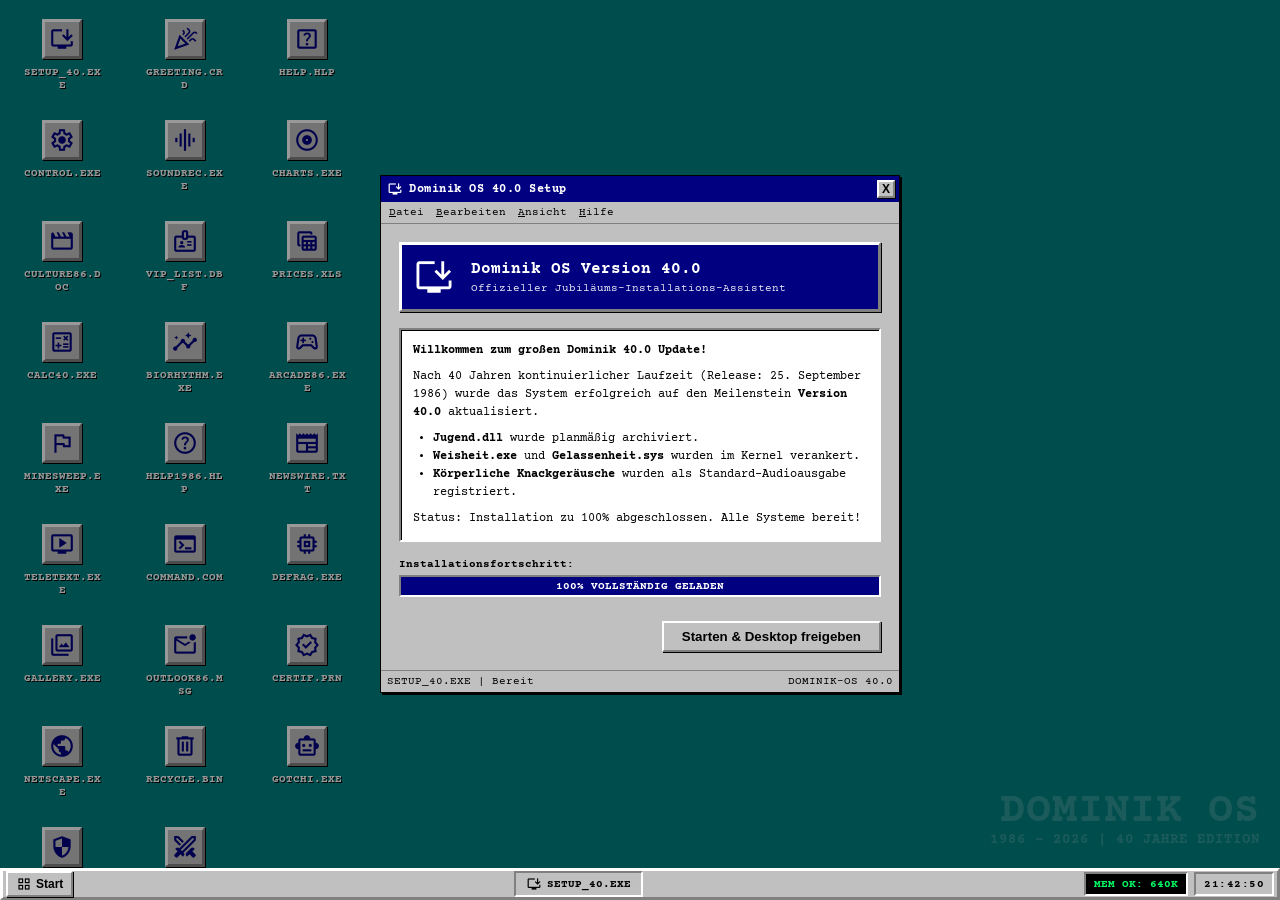
<file: index.html>
<!DOCTYPE html>
<html lang="de">
<head>
    <meta charset="utf-8">
    <meta name="viewport" content="width=device-width, initial-scale=1.0">
    <title>Dominik OS 1986 - 40th Jubilee Edition</title>
    <!-- Google Fonts & Material Symbols (Hybrid CDN with system fallbacks) -->
    <link rel="preconnect" href="https://fonts.googleapis.com">
    <link rel="preconnect" href="https://fonts.gstatic.com" crossorigin>
    <link href="https://fonts.googleapis.com/css2?family=Courier+Prime:ital,wght@0,400;0,700;1,400&display=swap" rel="stylesheet">
    <link href="https://fonts.googleapis.com/css2?family=Material+Symbols+Outlined:wght,FILL@100..700,0..1&display=swap" rel="stylesheet">
    <!-- Stylesheets -->
    <link rel="stylesheet" href="css/bevels.css">
    <link rel="stylesheet" href="css/retro-theme.css">
    <link rel="stylesheet" href="css/modules.css">
    <link rel="stylesheet" href="css/print.css">
</head>
<body>
    <!-- Desktop Canvas -->
    <main id="desktop-canvas">
        <div id="desktop-grid" class="desktop-grid"></div>
        <div class="watermark">
            <h1>DOMINIK OS</h1>
            <p>1986 - 2026 | 40 JAHRE EDITION</p>
        </div>
    </main>

    <!-- Start Menu -->
    <div id="start-menu" class="start-menu retro-window-frame">
        <div class="start-menu-banner">DOMINIK OS 40.0</div>
        <ul class="start-menu-list"></ul>
    </div>

    <!-- Single Active Window Modal -->
    <div id="window-modal-overlay" class="modal-overlay">
        <div id="active-retro-window" class="retro-window retro-window-frame">
            <div class="window-titlebar">
                <div id="window-title-left" class="window-title-left"></div>
                <button id="window-close-btn" class="retro-raised-btn window-close-btn" title="Schließen (Esc)">X</button>
            </div>
            <div class="window-menubar">
                <div class="window-menu-item"><span>D</span>atei</div>
                <div class="window-menu-item"><span>B</span>earbeiten</div>
                <div class="window-menu-item"><span>A</span>nsicht</div>
                <div class="window-menu-item" id="window-menu-help" style="cursor: pointer;" title="System-Hilfe (HELP.HLP)"><span>H</span>ilfe</div>
            </div>
            <div id="window-body-container" class="window-body"></div>
            <div class="window-statusbar">
                <span id="window-status-left">Bereit</span>
                <span id="window-status-right">DOMINIK-OS 40.0</span>
            </div>
        </div>
    </div>

    <!-- Taskbar -->
    <footer id="taskbar" class="retro-raised">
        <div class="taskbar-left">
            <button id="start-btn" class="retro-raised-btn taskbar-start-btn">
                <span class="material-symbols-outlined">grid_view</span>
                <span>Start</span>
            </button>
        </div>
        <div class="taskbar-center">
            <div id="taskbar-window-item" class="retro-sunken-trough taskbar-window-item" style="display: none;"></div>
        </div>
        <div class="taskbar-right">
            <div class="retro-sunken-dark taskbar-tray">MEM OK: 640K</div>
            <div id="taskbar-clock" class="retro-sunken-trough taskbar-tray taskbar-clock">00:00:00</div>
        </div>
    </footer>

    <!-- Scripts: Data & Configuration -->
    <script src="js/data/recycle.data.js"></script>
    <script src="js/data/modules.config.js"></script>
    <script src="js/data/greeting.data.js"></script>
    <script src="js/data/control.data.js"></script>
    <script src="js/data/soundrec.data.js"></script>
    <script src="js/data/charts.data.js"></script>
    <script src="js/data/systemhelp.data.js"></script>
    <script src="js/data/culture.data.js"></script>
    <script src="js/data/vips.data.js"></script>
    <script src="js/data/prices.data.js"></script>
    <script src="js/data/games.data.js"></script>
    <script src="js/data/minesweep.data.js"></script>
    <script src="js/data/help.data.js"></script>
    <script src="js/data/news.data.js"></script>
    <script src="js/data/teletext.data.js"></script>
    <script src="js/data/biorhythm.data.js"></script>
    <script src="js/data/command.data.js"></script>
    <script src="js/data/defrag.data.js"></script>
    <script src="js/data/guestbook.data.js"></script>
    <script src="js/data/gotchi.data.js"></script>
    <script src="js/data/mcdom.data.js"></script>
    <script src="js/data/aiwars.data.js"></script>

    <!-- Scripts: Core State & Controllers -->
    <script src="js/state.js"></script>
    <script src="js/desktop.js"></script>
    <script src="js/modal.js"></script>

    <!-- Scripts: Modules -->
    <script src="js/modules/setup.js"></script>
    <script src="js/modules/greeting.js"></script>
    <script src="js/modules/control.js"></script>
    <script src="js/modules/soundrec.js"></script>
    <script src="js/modules/systemhelp.js"></script>
    <script src="js/modules/calc.js"></script>
    <script src="js/modules/biorhythm.js"></script>
    <script src="js/modules/certificate.js"></script>
    <script src="js/modules/prices.js"></script>
    <script src="js/modules/charts.js"></script>
    <script src="js/modules/vips.js"></script>
    <script src="js/modules/culture.js"></script>
    <script src="js/modules/news.js"></script>
    <script src="js/modules/teletext.js"></script>
    <script src="js/modules/command.js"></script>
    <script src="js/modules/defrag.js"></script>
    <script src="js/modules/help.js"></script>
    <script src="js/modules/games.js"></script>
    <script src="js/modules/minesweep.js"></script>
    <script src="js/modules/gallery.js"></script>
    <script src="js/modules/mail.js"></script>
    <script src="js/modules/netscape.js"></script>
    <script src="js/modules/recycle.js"></script>
    <script src="js/modules/gotchi.js"></script>
    <script src="js/modules/mcdom.js"></script>
    <script src="js/modules/aiwars.js"></script>

    <!-- Main Entry Point -->
    <script src="js/app.js"></script>
</body>
</html>
</file>
<file: css/bevels.css>
/* Windows 3.1 3D Bevel Styles */
.retro-raised {
    border-top: 2px solid #ffffff;
    border-left: 2px solid #ffffff;
    border-right: 2px solid #808080;
    border-bottom: 2px solid #808080;
    box-shadow: inset 1px 1px 0px #ffffff, inset -1px -1px 0px #808080, 1px 1px 0px #000000;
    background-color: #c0c0c0;
}
.retro-raised-btn {
    border-top: 2px solid #ffffff;
    border-left: 2px solid #ffffff;
    border-right: 2px solid #808080;
    border-bottom: 2px solid #808080;
    box-shadow: 1px 1px 0px #000000;
    background-color: #c0c0c0;
    color: #000000;
    cursor: pointer;
    user-select: none;
}
.retro-raised-btn:hover {
    filter: brightness(1.03);
}
.retro-raised-btn:active, .retro-raised-btn.is-active {
    border-top: 2px solid #808080;
    border-left: 2px solid #808080;
    border-right: 2px solid #ffffff;
    border-bottom: 2px solid #ffffff;
    box-shadow: inset 1px 1px 0px #000000;
    padding-top: calc(var(--btn-pt, 4px) + 1px);
    padding-left: calc(var(--btn-pl, 8px) + 1px);
}
.retro-sunken {
    border-top: 2px solid #808080;
    border-left: 2px solid #808080;
    border-right: 2px solid #ffffff;
    border-bottom: 2px solid #ffffff;
    box-shadow: inset 1px 1px 0px #000000;
    background-color: #ffffff;
}
.retro-sunken-dark {
    border-top: 2px solid #808080;
    border-left: 2px solid #808080;
    border-right: 2px solid #ffffff;
    border-bottom: 2px solid #ffffff;
    box-shadow: inset 1px 1px 0px #000000;
    background-color: #000000;
    color: #00ff66;
}
.retro-sunken-trough {
    border-top: 2px solid #808080;
    border-left: 2px solid #808080;
    border-right: 2px solid #ffffff;
    border-bottom: 2px solid #ffffff;
    background-color: #c0c0c0;
}
.retro-window-frame {
    border: 1px solid #000000;
    box-shadow: inset 1px 1px 0px #ffffff, inset -1px -1px 0px #808080, inset 2px 2px 0px #c0c0c0, inset -2px -2px 0px #c0c0c0;
    background-color: #c0c0c0;
}
</file>
<file: css/retro-theme.css>
:root {
    --color-desktop-teal: #008080;
    --color-window-gray: #c0c0c0;
    --color-active-title: #000080;
    --color-inactive-title: #808080;
    --color-title-text: #ffffff;
    --color-text-main: #000000;
    --color-terminal-green: #00ff66;
    --color-alert-yellow: #ffff00;
    --color-white: #ffffff;
    --font-retro: 'Courier Prime', 'Courier New', Courier, monospace;
    --taskbar-height: 32px;
}
* {
    box-sizing: border-box;
    margin: 0;
    padding: 0;
}
html, body {
    width: 100%;
    height: 100%;
    overflow: hidden;
    font-family: var(--font-retro);
    font-size: 13px;
    color: var(--color-text-main);
    background-color: var(--color-desktop-teal);
    user-select: none;
    -webkit-font-smoothing: none;
}
#desktop-canvas {
    position: absolute;
    top: 0;
    left: 0;
    right: 0;
    bottom: var(--taskbar-height);
    padding: 12px;
    overflow: auto;
}
.desktop-grid {
    display: grid;
    grid-template-columns: repeat(auto-fill, minmax(105px, 1fr));
    grid-auto-flow: dense;
    gap: 12px 8px;
    max-width: 360px;
    z-index: 10;
    position: relative;
}
.desktop-icon {
    display: flex;
    flex-direction: column;
    align-items: center;
    justify-content: flex-start;
    width: 100px;
    padding: 6px 4px;
    cursor: pointer;
    text-align: center;
    border: 1px dotted transparent;
    transition: transform 0.05s ease;
}
.desktop-icon:hover {
    background-color: rgba(0, 0, 128, 0.18);
}
.desktop-icon.selected {
    border: 1px dotted #ffffff;
}
.desktop-icon.selected .icon-label {
    background-color: var(--color-active-title);
    color: #ffffff;
}
.desktop-icon .icon-box {
    width: 40px;
    height: 40px;
    display: flex;
    align-items: center;
    justify-content: center;
    margin-bottom: 5px;
    background-color: var(--color-window-gray);
}
.desktop-icon .icon-box .material-symbols-outlined {
    font-size: 26px;
    color: #000080;
}
.desktop-icon .icon-label {
    font-size: 11px;
    font-weight: 700;
    line-height: 13px;
    color: #ffffff;
    background-color: rgba(0, 128, 128, 0.85);
    padding: 2px 4px;
    word-break: break-all;
    text-shadow: 1px 1px 0px #000000;
}
.watermark {
    position: absolute;
    right: 20px;
    bottom: 20px;
    text-align: right;
    color: rgba(255, 255, 255, 0.18);
    pointer-events: none;
    font-weight: 700;
    letter-spacing: 1px;
}
.watermark h1 {
    font-size: 42px;
    line-height: 40px;
}
.watermark p {
    font-size: 14px;
}
#taskbar {
    position: fixed;
    left: 0;
    right: 0;
    bottom: 0;
    height: var(--taskbar-height);
    background-color: var(--color-window-gray);
    display: flex;
    align-items: center;
    justify-content: space-between;
    padding: 2px 4px;
    z-index: 1000;
}
.taskbar-left, .taskbar-center, .taskbar-right {
    display: flex;
    align-items: center;
    gap: 6px;
    height: 100%;
}
.taskbar-start-btn {
    --btn-pt: 2px;
    --btn-pl: 6px;
    height: 26px;
    padding: 2px 8px;
    font-size: 12px;
    font-weight: 700;
    display: flex;
    align-items: center;
    gap: 4px;
}
.taskbar-start-btn .material-symbols-outlined {
    font-size: 16px;
}
.taskbar-window-item {
    height: 26px;
    padding: 2px 10px;
    max-width: 240px;
    overflow: hidden;
    text-overflow: ellipsis;
    white-space: nowrap;
    font-size: 11px;
    font-weight: 700;
    display: flex;
    align-items: center;
    gap: 5px;
}
.taskbar-tray {
    display: flex;
    align-items: center;
    gap: 8px;
    height: 24px;
    padding: 0 8px;
    font-size: 11px;
    font-weight: 700;
}
.taskbar-clock {
    letter-spacing: 0.5px;
}
.start-menu {
    position: fixed;
    left: 4px;
    bottom: 34px;
    width: 260px;
    background-color: var(--color-window-gray);
    z-index: 1001;
    display: none;
    flex-direction: column;
}
.start-menu.open {
    display: flex;
}
.start-menu-banner {
    background-color: var(--color-active-title);
    color: #ffffff;
    font-weight: 700;
    font-size: 12px;
    padding: 6px 8px;
    letter-spacing: 0.5px;
}
.start-menu-list {
    list-style: none;
    padding: 4px 0;
    max-height: 400px;
    overflow-y: auto;
}
.start-menu-item {
    padding: 6px 10px;
    cursor: pointer;
    display: flex;
    align-items: center;
    gap: 8px;
    font-size: 12px;
}
.start-menu-item:hover {
    background-color: var(--color-active-title);
    color: #ffffff;
}
.start-menu-item .material-symbols-outlined {
    font-size: 18px;
}
.modal-overlay {
    position: fixed;
    top: 0;
    left: 0;
    right: 0;
    bottom: var(--taskbar-height);
    background-color: rgba(0, 0, 0, 0.4);
    display: none;
    align-items: center;
    justify-content: center;
    padding: 16px;
    z-index: 500;
}
.modal-overlay.open {
    display: flex;
}
.retro-window {
    width: 100%;
    max-width: var(--window-max-width, 800px);
    min-width: 0;
    max-height: calc(100vh - var(--taskbar-height) - 32px);
    display: flex;
    flex-direction: column;
    box-shadow: 2px 2px 0px #000000;
    overflow: hidden;
}
.window-titlebar {
    height: 26px;
    background-color: var(--color-active-title);
    color: var(--color-title-text);
    display: flex;
    align-items: center;
    justify-content: space-between;
    padding: 2px 4px 2px 6px;
    font-size: 12px;
    font-weight: 700;
    letter-spacing: 0.5px;
    min-width: 0;
}
.window-title-left {
    display: flex;
    align-items: center;
    gap: 6px;
    overflow: hidden;
    text-overflow: ellipsis;
    white-space: nowrap;
    flex: 1 1 0%;
    min-width: 0;
}
.window-title-left span:last-child {
    overflow: hidden;
    text-overflow: ellipsis;
    white-space: nowrap;
    min-width: 0;
}
.window-title-left .material-symbols-outlined {
    font-size: 16px;
    flex-shrink: 0;
}
.window-close-btn {
    width: 18px;
    height: 18px;
    min-width: 18px;
    padding: 0;
    display: flex;
    align-items: center;
    justify-content: center;
    font-size: 12px;
    font-weight: 700;
    line-height: 1;
    flex-shrink: 0;
    margin-left: 6px;
}
.window-menubar {
    height: 22px;
    background-color: var(--color-window-gray);
    border-bottom: 1px solid #808080;
    display: flex;
    align-items: center;
    padding: 0 8px;
    gap: 12px;
    font-size: 11px;
}
.window-menu-item {
    cursor: default;
}
.window-menu-item span {
    text-decoration: underline;
}
.window-body {
    flex: 1;
    min-width: 0;
    max-width: 100%;
    overflow-x: auto;
    overflow-y: auto;
    -webkit-overflow-scrolling: touch;
    padding: 10px;
    background-color: var(--color-window-gray);
}
.window-statusbar {
    height: 22px;
    background-color: var(--color-window-gray);
    border-top: 1px solid #808080;
    display: flex;
    align-items: center;
    justify-content: space-between;
    padding: 0 6px;
    font-size: 11px;
    min-width: 0;
}
@media (max-width: 768px) {
    #desktop-canvas {
        padding: 8px;
    }
    .desktop-grid {
        grid-template-columns: repeat(2, 1fr);
        max-width: 240px;
        gap: 8px 4px;
    }
    .desktop-icon {
        width: 100%;
        min-height: 48px;
    }
    .modal-overlay {
        padding: 0;
        overflow: hidden;
    }
    .retro-window {
        width: 100% !important;
        max-width: 100% !important;
        min-width: 0 !important;
        height: calc(100vh - var(--taskbar-height)) !important;
        height: calc(100dvh - var(--taskbar-height)) !important;
        max-height: calc(100vh - var(--taskbar-height)) !important;
        max-height: calc(100dvh - var(--taskbar-height)) !important;
        border: none;
        box-shadow: none;
    }
    .window-titlebar {
        height: 32px;
        padding: 2px 6px;
    }
    .window-close-btn {
        width: 26px;
        height: 26px;
        min-width: 26px;
        font-size: 14px;
    }
    .window-menubar {
        overflow-x: auto;
        white-space: nowrap;
        -webkit-overflow-scrolling: touch;
        flex-shrink: 0;
    }
    .window-statusbar {
        font-size: 10px;
        flex-wrap: wrap;
        height: auto;
        min-height: 22px;
        padding: 2px 4px;
        flex-shrink: 0;
    }
    .taskbar-window-item {
        max-width: 120px;
        flex-shrink: 1;
    }
    .start-menu {
        width: calc(100vw - 8px);
    }
}
</file>
<file: css/modules.css>
/* Modulspezifische Styles für Dominik OS 1986 */
.setup-wizard-content {
    display: flex;
    flex-direction: column;
    gap: 16px;
    padding: 8px;
}
.setup-banner {
    display: flex;
    align-items: center;
    gap: 16px;
    padding: 12px;
    background-color: #000080;
    color: #ffffff;
}
.setup-progress-trough {
    height: 22px;
    background-color: #ffffff;
    position: relative;
    overflow: hidden;
}
.setup-progress-fill {
    height: 100%;
    width: 100%;
    background-color: #000080;
    display: flex;
    align-items: center;
    justify-content: center;
    color: #ffffff;
    font-size: 11px;
    font-weight: 700;
}
.calc-display {
    padding: 12px;
    font-size: 18px;
    text-align: right;
    font-weight: 700;
    margin-bottom: 12px;
    letter-spacing: 1px;
}
.calc-stats-grid {
    display: grid;
    grid-template-columns: 1fr;
    gap: 8px;
}
.calc-stat-row {
    display: flex;
    justify-content: space-between;
    align-items: center;
    flex-wrap: wrap;
    gap: 4px;
    padding: 6px 8px;
    background-color: #ffffff;
    font-size: 12px;
}
.calc-stat-val {
    font-weight: 700;
    color: #000080;
    word-break: break-word;
}
.spreadsheet-table {
    width: 100%;
    border-collapse: collapse;
    background-color: #ffffff;
    font-size: 12px;
    min-width: 0;
}
.spreadsheet-table th, .spreadsheet-table td {
    border: 1px solid #c0c0c0;
    padding: 4px 8px;
    text-align: left;
}
.spreadsheet-table th {
    background-color: #e8e8e8;
    font-weight: 700;
}
.spreadsheet-table tr:hover {
    background-color: #e0e0ff;
}
.tab-bar {
    display: flex;
    flex-wrap: wrap;
    gap: 4px;
    margin-bottom: 10px;
    border-bottom: 2px solid #808080;
    padding-bottom: 2px;
}
.tab-btn {
    padding: 4px 12px;
    font-size: 11px;
    font-weight: 700;
}
.tab-btn.active {
    background-color: #000080;
    color: #ffffff;
    border-bottom-color: #000080;
}
.table-responsive-container {
    max-width: 100%;
    overflow-x: auto;
    -webkit-overflow-scrolling: touch;
    min-width: 0;
}
@media (max-width: 768px) {
    .setup-banner {
        flex-wrap: wrap;
        gap: 8px;
        padding: 8px;
    }
    .setup-wizard-content {
        gap: 10px;
        padding: 4px;
    }
    .tab-btn {
        padding: 3px 8px;
        font-size: 10px;
        flex: 1 1 auto;
        text-align: center;
    }
    .spreadsheet-table {
        font-size: 11px;
    }
    .spreadsheet-table th, .spreadsheet-table td {
        padding: 3px 6px;
    }
    .help-layout-grid {
        grid-template-columns: 1fr !important;
    }
}
/* Modul: GALLERY.EXE (Foto-Galerie) */
.retro-window[data-program="gallery"] {
    height: min(900px, calc(100vh - var(--taskbar-height) - 32px));
    height: min(900px, calc(100dvh - var(--taskbar-height) - 32px));
}
.retro-window[data-program="gallery"] .window-body {
    display: flex;
    flex-direction: column;
    overflow: hidden;
    padding: 8px;
}
@media (max-width: 768px) {
    .retro-window[data-program="gallery"] {
        height: calc(100vh - var(--taskbar-height)) !important;
        height: calc(100dvh - var(--taskbar-height)) !important;
    }
    .retro-window[data-program="gallery"] .window-body {
        padding: 4px;
    }
    .gallery-back-rest {
        display: none;
    }
}
/* Modul: TELETEXT.EXE (Videotext Tafel 1986) */
.teletext-wrapper {
    display: grid;
    grid-template-columns: 1fr 240px;
    gap: 12px;
    align-items: start;
}
.teletext-screen {
    background-color: #000000;
    color: #ffffff;
    font-family: 'Courier Prime', 'Courier New', Courier, monospace;
    padding: 14px;
    min-height: 420px;
    box-sizing: border-box;
}
.tt-topbar {
    display: flex;
    justify-content: space-between;
    font-weight: 700;
    border-bottom: 2px solid #000080;
    padding-bottom: 6px;
    margin-bottom: 10px;
    font-size: 13px;
}
.tt-content-area {
    display: flex;
    flex-direction: column;
    gap: 2px;
}
.tt-row {
    font-size: 13px;
    line-height: 1.35;
    letter-spacing: 0.5px;
    white-space: pre-wrap;
    word-break: break-word;
}
.tt-bold {
    font-weight: 700;
}
.tt-white { color: #ffffff; }
.tt-yellow { color: #ffff00; }
.tt-cyan { color: #00ffff; }
.tt-green { color: #00ff00; }
.tt-red { color: #ff3333; }
.tt-magenta { color: #ff00ff; }
.tt-blue { color: #3388ff; }
.tt-link {
    text-decoration: none;
    display: inline-flex;
    gap: 8px;
    padding: 2px 4px;
    transition: background 0.1s;
}
.tt-link:hover {
    background-color: #000080;
}
.tt-badge {
    font-weight: 700;
}
.tt-testcard {
    display: flex;
    height: 40px;
    width: 100%;
    margin: 8px 0;
    border: 1px solid #ffffff;
}
.tt-testcard div {
    flex: 1;
}
.tt-footer-links {
    display: flex;
    gap: 12px;
    font-size: 11px;
    margin-top: 8px;
    flex-wrap: wrap;
}
.tt-fast-red { color: #ff3333; font-weight: 700; }
.tt-fast-green { color: #00ff00; font-weight: 700; }
.tt-fast-yellow { color: #ffff00; font-weight: 700; }
.tt-fast-blue { color: #3388ff; font-weight: 700; }
.teletext-remote {
    background-color: #c0c0c0;
    padding: 10px;
    display: flex;
    flex-direction: column;
    gap: 10px;
}
.remote-header {
    display: flex;
    flex-direction: column;
    gap: 6px;
}
.remote-title {
    font-size: 10px;
    font-weight: 700;
    text-align: center;
    color: #404040;
    letter-spacing: 0.5px;
}
.remote-display {
    background-color: #000000;
    color: #00ff00;
    font-family: 'Courier Prime', monospace;
    padding: 6px 10px;
    display: flex;
    justify-content: space-between;
    align-items: center;
    font-size: 14px;
    font-weight: 700;
}
.remote-display-label {
    font-size: 10px;
    color: #808080;
}
.remote-display-digits {
    font-size: 18px;
    letter-spacing: 2px;
}
.remote-color-bar {
    display: grid;
    grid-template-columns: repeat(2, 1fr);
    gap: 4px;
}
.tt-color-btn {
    border: 2px solid;
    font-size: 10px;
    font-weight: 700;
    padding: 4px 6px;
    cursor: pointer;
    text-align: center;
    color: #ffffff;
}
.tt-color-btn.btn-red { background-color: #b00000; border-color: #ff6666 #660000 #660000 #ff6666; }
.tt-color-btn.btn-green { background-color: #008000; border-color: #66ff66 #004400 #004400 #66ff66; }
.tt-color-btn.btn-yellow { background-color: #b29400; border-color: #ffff66 #554400 #554400 #ffff66; color: #000000; }
.tt-color-btn.btn-blue { background-color: #0040b0; border-color: #6699ff #002266 #002266 #6699ff; }
.remote-keypad {
    display: grid;
    grid-template-columns: repeat(3, 1fr);
    gap: 4px;
}
.remote-num, .remote-ctrl {
    padding: 8px 4px;
    font-size: 12px;
    font-weight: 700;
}
.remote-ctrl {
    font-size: 10px;
    padding: 8px 2px;
}
.remote-footer-info {
    font-size: 9px;
    color: #404040;
    line-height: 1.3;
    text-align: center;
}
@media (max-width: 768px) {
    .teletext-wrapper {
        grid-template-columns: 1fr;
    }
    .teletext-screen {
        min-height: auto;
        padding: 8px;
    }
    .tt-row {
        font-size: 11px;
    }
    .tt-topbar {
        font-size: 11px;
    }
}
/* Modul: COMMAND.COM (MS-DOS Prompt) */
.dos-terminal-box {
    background-color: #000000;
    color: #ffffff;
    font-family: 'Courier Prime', 'Courier New', Courier, monospace;
    padding: 12px;
    min-height: 380px;
    max-height: 480px;
    overflow-y: auto;
    display: flex;
    flex-direction: column;
    box-sizing: border-box;
    cursor: text;
}
.dos-output-area {
    display: flex;
    flex-direction: column;
    gap: 3px;
    flex: 1;
}
.dos-line {
    font-size: 13px;
    line-height: 1.35;
    white-space: pre-wrap;
    word-break: break-word;
}
.dos-prompt-line {
    display: flex;
    align-items: center;
    gap: 6px;
    margin-top: 6px;
}
.dos-prompt-text {
    color: #ffffff;
    font-size: 13px;
    font-weight: 700;
}
.dos-input {
    background: transparent;
    border: none;
    outline: none;
    color: #00ff66;
    font-family: inherit;
    font-size: 13px;
    font-weight: 700;
    flex: 1;
    caret-color: #00ff66;
    padding: 0;
    margin: 0;
}
/* Modul: DEFRAG.EXE (Midlife-Defragmentierung) */
.defrag-container {
    user-select: none;
}
.defrag-grid {
    display: grid;
    grid-template-columns: repeat(24, 1fr);
    gap: 2px;
}
.defrag-cluster {
    aspect-ratio: 1 / 1;
    min-height: 10px;
    box-sizing: border-box;
    transition: background-color 0.15s;
}
@media (max-width: 768px) {
    .defrag-grid {
        grid-template-columns: repeat(12, 1fr);
    }
    .dos-line {
        font-size: 11px;
    }
    .dos-prompt-text, .dos-input {
        font-size: 11px;
    }
}
/* Modul: MINESWEEP.EXE (Minesweeper 40.0) */
.ms-window-body {
    display: flex;
    flex-direction: column;
    gap: 8px;
    padding: 6px;
    background-color: #c0c0c0;
    user-select: none;
}
.ms-toolbar {
    display: flex;
    justify-content: space-between;
    align-items: center;
    flex-wrap: wrap;
    gap: 6px;
    padding: 4px 6px;
}
.ms-lvl-btn {
    padding: 2px 6px;
    font-size: 10px;
}
.ms-lvl-btn.active {
    background-color: #000080;
    color: #ffffff;
}
.ms-dashboard {
    display: flex;
    justify-content: space-between;
    align-items: center;
    padding: 6px 12px;
    border-top: 2px solid #808080;
    border-left: 2px solid #808080;
    border-right: 2px solid #ffffff;
    border-bottom: 2px solid #ffffff;
    background-color: #c0c0c0;
}
.ms-digital-display {
    background-color: #000000;
    color: #ff0000;
    font-family: 'Courier Prime', Courier, monospace;
    font-size: 22px;
    font-weight: 700;
    letter-spacing: 2px;
    padding: 1px 6px;
    min-width: 48px;
    text-align: right;
    line-height: 1.1;
}
.ms-face-button {
    width: 32px;
    height: 32px;
    font-size: 18px;
    display: flex;
    align-items: center;
    justify-content: center;
    padding: 0;
}
.ms-grid-frame {
    display: flex;
    justify-content: center;
    padding: 4px;
    border-top: 3px solid #808080;
    border-left: 3px solid #808080;
    border-right: 3px solid #ffffff;
    border-bottom: 3px solid #ffffff;
    background-color: #808080;
    overflow-x: auto;
}
.ms-grid {
    display: grid;
    background-color: #808080;
    gap: 1px;
}
.ms-cell {
    width: 24px;
    height: 24px;
    display: flex;
    align-items: center;
    justify-content: center;
    font-weight: 700;
    font-size: 13px;
    box-sizing: border-box;
    font-family: 'Courier Prime', Arial, sans-serif;
}
.ms-hidden {
    border-top: 2px solid #ffffff;
    border-left: 2px solid #ffffff;
    border-right: 2px solid #808080;
    border-bottom: 2px solid #808080;
    background-color: #c0c0c0;
    cursor: pointer;
}
.ms-flagged {
    font-size: 11px;
    cursor: pointer;
}
.ms-revealed {
    border: 1px solid #7b7b7b;
    background-color: #c0c0c0;
}
.ms-exploded {
    background-color: #ff3333 !important;
}
.ms-num-1 { color: #0000ff; }
.ms-num-2 { color: #008000; }
.ms-num-3 { color: #ff0000; }
.ms-num-4 { color: #000080; }
.ms-num-5 { color: #800000; }
.ms-num-6 { color: #008080; }
.ms-num-7 { color: #000000; }
.ms-num-8 { color: #808080; }
@media (max-width: 480px) {
    .ms-cell {
        width: 22px;
        height: 22px;
        font-size: 11px;
    }
}
/* Modul: HELP.HLP (Systemhilfe) */
.sh-nav-item {
    transition: background-color 0.1s ease;
}
.sh-nav-item:hover {
    background-color: #e0e0ff;
}
.sh-nav-item.selected {
    background-color: #c8d8f8;
}
/* Modul: CONTROL.EXE (Systemsteuerung) */
.ctrl-window-body {
    display: flex;
    flex-direction: column;
    gap: 8px;
}
.ctrl-applet-nav {
    display: flex;
    flex-wrap: wrap;
    gap: 6px;
    padding: 6px;
    background-color: #e8e8e8;
}
.ctrl-applet-btn {
    display: flex;
    align-items: center;
    gap: 6px;
    padding: 5px 12px;
    font-size: 11px;
    font-weight: 700;
}
.ctrl-applet-btn.active {
    background-color: #000080;
    color: #ffffff;
}
.ctrl-applet-btn.active .material-symbols-outlined {
    color: #ffff00;
}
/* Modul: SOUNDREC.EXE (Audiorekorder / Soundboard) */
.soundrec-container {
    display: flex;
    flex-direction: column;
    gap: 8px;
}
.soundrec-screen-frame {
    background-color: #c0c0c0;
    padding: 8px;
    display: flex;
    flex-direction: column;
    gap: 6px;
}
.soundrec-meters {
    display: grid;
    grid-template-columns: 80px 1fr 80px;
    align-items: center;
    gap: 8px;
}
.soundrec-oscilloscope {
    height: 52px;
    border: 2px solid #808080;
    background-color: #001800;
    overflow: hidden;
}
.soundrec-trackbar {
    height: 12px;
    background-color: #ffffff;
    position: relative;
    overflow: hidden;
}
.soundrec-fill {
    height: 100%;
    width: 0%;
    background-color: #000080;
    transition: width 0.1s linear;
}
.soundrec-controls {
    display: flex;
    justify-content: center;
    gap: 8px;
    margin-top: 6px;
}
.snd-ctrl-btn {
    padding: 4px 14px;
    font-size: 11px;
    font-weight: 700;
}
.soundrec-grid {
    display: grid;
    grid-template-columns: repeat(auto-fit, minmax(170px, 1fr));
    gap: 6px;
}
.snd-preset-btn {
    padding: 6px 8px;
    text-align: left;
    display: flex;
    flex-direction: column;
    gap: 2px;
}
.snd-preset-btn.selected {
    background-color: #c8d8f8;
    border-color: #000080;
}
.snd-speed-btn.active {
    background-color: #000080;
    color: #ffffff;
}
@media (max-width: 600px) {
    .soundrec-meters {
        grid-template-columns: 60px 1fr 60px;
        gap: 4px;
    }
}
.greeting-wrapper {
    position: relative;
    width: 100%;
    overflow: hidden;
}
.greeting-confetti-canvas {
    position: absolute;
    top: 0;
    left: 0;
    width: 100%;
    height: 100%;
    pointer-events: none;
    z-index: 10;
}
.greeting-columns {
    display: grid;
    grid-template-columns: 310px 1fr;
    gap: 14px;
    align-items: center;
}
.greeting-polaroid-side {
    display: flex;
    justify-content: center;
    align-items: center;
}
.greeting-polaroid-card {
    display: flex;
    justify-content: center;
    align-items: center;
    filter: drop-shadow(2px 4px 8px rgba(0, 0, 0, 0.35));
    transform: rotate(-1.5deg);
    transition: transform 0.15s ease;
}
.greeting-polaroid-card:hover {
    transform: rotate(0deg) scale(1.02);
}
.greeting-polaroid-img {
    display: block;
    width: 100%;
    max-width: 310px;
    height: auto;
    aspect-ratio: 1 / 1;
    object-fit: contain;
    border-radius: 2px;
}
.greeting-message-side {
    min-width: 0;
    background: #fffef6;
    padding: 10px 12px;
    display: flex;
    flex-direction: column;
    gap: 8px;
    border: 1px solid #767684;
}
.greeting-card-banner {
    display: flex;
    align-items: center;
    gap: 8px;
    background: #000080;
    color: #ffffff;
    padding: 6px 10px;
}
.greeting-banner-icon {
    font-size: 24px;
    color: #ffff00;
}
.greeting-banner-title {
    font-size: 12px;
    font-weight: 700;
    letter-spacing: 0.5px;
}
.greeting-banner-sub {
    font-size: 10px;
    color: #d0d0ff;
}
.greeting-soundchip-bar {
    display: flex;
    justify-content: space-between;
    align-items: center;
    gap: 8px;
    padding: 5px 8px;
    background: #f0f0f4;
    flex-wrap: wrap;
}
.greeting-soundchip-label {
    display: flex;
    align-items: center;
    gap: 6px;
    font-size: 11px;
    font-weight: 700;
    color: #222222;
}
.greeting-led {
    width: 8px;
    height: 8px;
    border-radius: 50%;
    background: #777777;
    border: 1px solid #333333;
    display: inline-block;
}
.greeting-led.active {
    background: #00ff44;
    box-shadow: 0 0 6px #00ff44;
}
.greeting-music-btn {
    display: flex;
    align-items: center;
    gap: 4px;
    padding: 3px 8px;
    font-size: 11px;
    font-weight: 700;
    cursor: pointer;
}
.greeting-music-btn.playing {
    background: #ffcccc;
    color: #900000;
}
.greeting-quote-card {
    min-height: 90px;
    display: flex;
    align-items: center;
    position: relative;
    padding: 10px 22px;
    background: #ffffff;
    border: 2px dashed #000080;
}
.greeting-quote-mark {
    font-size: 28px;
    font-family: Georgia, serif;
    color: #000080;
    opacity: 0.35;
    position: absolute;
    user-select: none;
}
.greeting-quote-mark.left {
    top: 2px;
    left: 6px;
}
.greeting-quote-mark.right {
    bottom: -8px;
    right: 6px;
}
.greeting-quote-text {
    font-size: 12px;
    font-weight: 700;
    line-height: 1.45;
    color: #000000;
    text-align: center;
    width: 100%;
}
.greeting-action-bar {
    display: flex;
    justify-content: space-between;
    align-items: center;
    gap: 8px;
    flex-wrap: wrap;
}
.greeting-dice-btn {
    display: flex;
    align-items: center;
    gap: 6px;
    padding: 5px 12px;
    font-size: 11px;
    font-weight: 700;
    background: #ffffd0;
    cursor: pointer;
}
.greeting-dice-btn:hover {
    background: #ffffa0;
}
.greeting-nav-bar {
    display: flex;
    align-items: center;
    gap: 6px;
}
.greeting-counter {
    font-size: 11px;
    font-weight: 700;
    padding: 3px 6px;
    background: #ffffff;
    border: 1px solid #767684;
}
.nav-btn {
    padding: 3px 6px;
    font-size: 11px;
    font-weight: 700;
    cursor: pointer;
}
@media (max-width: 620px) {
    .greeting-columns {
        grid-template-columns: 1fr;
        gap: 10px;
    }
    .greeting-polaroid-side {
        max-width: 220px;
        margin: 0 auto;
    }
}
</file>
<file: css/print.css>
/* Drucklayout für Urkunde CERTIF.PRN */
@media print {
    @page {
        size: A4 portrait;
        margin: 15mm;
    }
    html, body {
        background-color: #ffffff !important;
        color: #000000 !important;
        overflow: visible !important;
        height: auto !important;
        -webkit-print-color-adjust: exact;
        print-color-adjust: exact;
    }
    #desktop-canvas,
    #taskbar,
    .start-menu,
    .window-titlebar,
    .window-menubar,
    .window-statusbar,
    .no-print {
        display: none !important;
    }
    .modal-overlay {
        position: static !important;
        background: transparent !important;
        padding: 0 !important;
        display: block !important;
    }
    .retro-window {
        max-width: 100% !important;
        max-height: none !important;
        border: none !important;
        box-shadow: none !important;
        background: transparent !important;
    }
    .window-body {
        padding: 0 !important;
        background: transparent !important;
        overflow: visible !important;
    }
    .certificate-printable {
        display: block !important;
        width: 100% !important;
        border: 4px double #000000 !important;
        padding: 30px !important;
        page-break-inside: avoid;
    }
}
</file>
